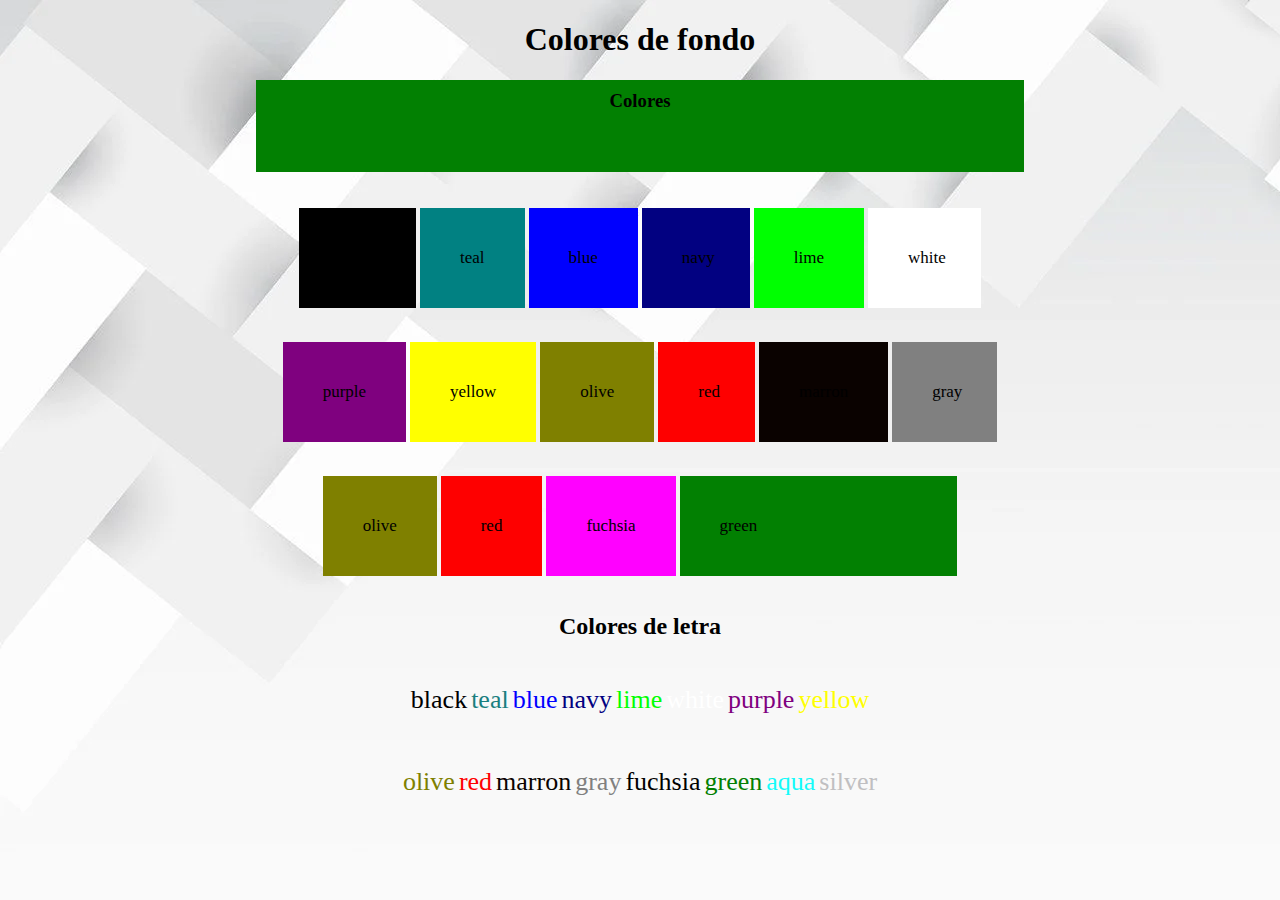
<file: tablacolores/index.html>
<!DOCTYPE html>
<html lang="en">
<head>
    <meta charset="UTF-8">
    <meta http-equiv="X-UA-Compatible" content="IE=edge">
    <meta name="viewport" content="width=device-width, initial-scale=1.0">
    <title>Tabla de colores</title>
<link rel="stylesheet" type="text/css" href="css\style.css"> 

</head>
<body>
    
    <div id="fondo">

        <h1>Colores de fondo</h1>
    
        <div id="colores">
    
            <h3>Colores</h3>
    
<div id="linea1">

            <p id="black">black</p>
    
            <p id="teal">teal</p>
    
            <p id="blue">blue</p>
    
            <p id="navy">navy</p>
    
            <p id="lime">lime</p>
    
            <p id="white">white</p>

</div>

<div id="linea2">

    
            <p id="purple">purple</p>
    
            <p id="yellow">yellow</p>
    
            <p id="olive">olive</p>
    
            <p id="red">red</p>
    
            <p id="marron">marron</p>
    
            <p id="gray">gray</p>

</div>


<div id="linea3">
    
            <p id="olive-dos">olive</p>
    
            <p id="red-dos">red</p>
    
            <p id="fuchsia">fuchsia</p>
    
            <p id="green">green</p>
    
</div>

        </div>
    
        <h2>Colores de letra</h2>
    
        <div id="colores-letra">

            <div class="linea1">
    
            <p class="black">black</p>
    
            <p class="teal">teal</p>
    
            <p class="blue">blue</p>
    
            <p class="navy">navy</p>
    
            <p class="lime">lime</p>
    
            <p class="white">white</p>
    
            <p class="purple">purple</p>
    
            <p class="yellow">yellow</p>

            </div>


        <div class="linea2">
    
            <p class="olive">olive</p>
    
            <p class="red">red</p>
    
            <p class="marron">marron</p>
    
            <p class="gray">gray</p>
    
            <p class="fuchsia">fuchsia</p>
    
            <p class="green">green</p>
    
            <p class="aqua">aqua</p>
    
            <p class="silver">silver</p>

        </div>
    
        </div>
    
    </div>

</body>
</html>
</file>
